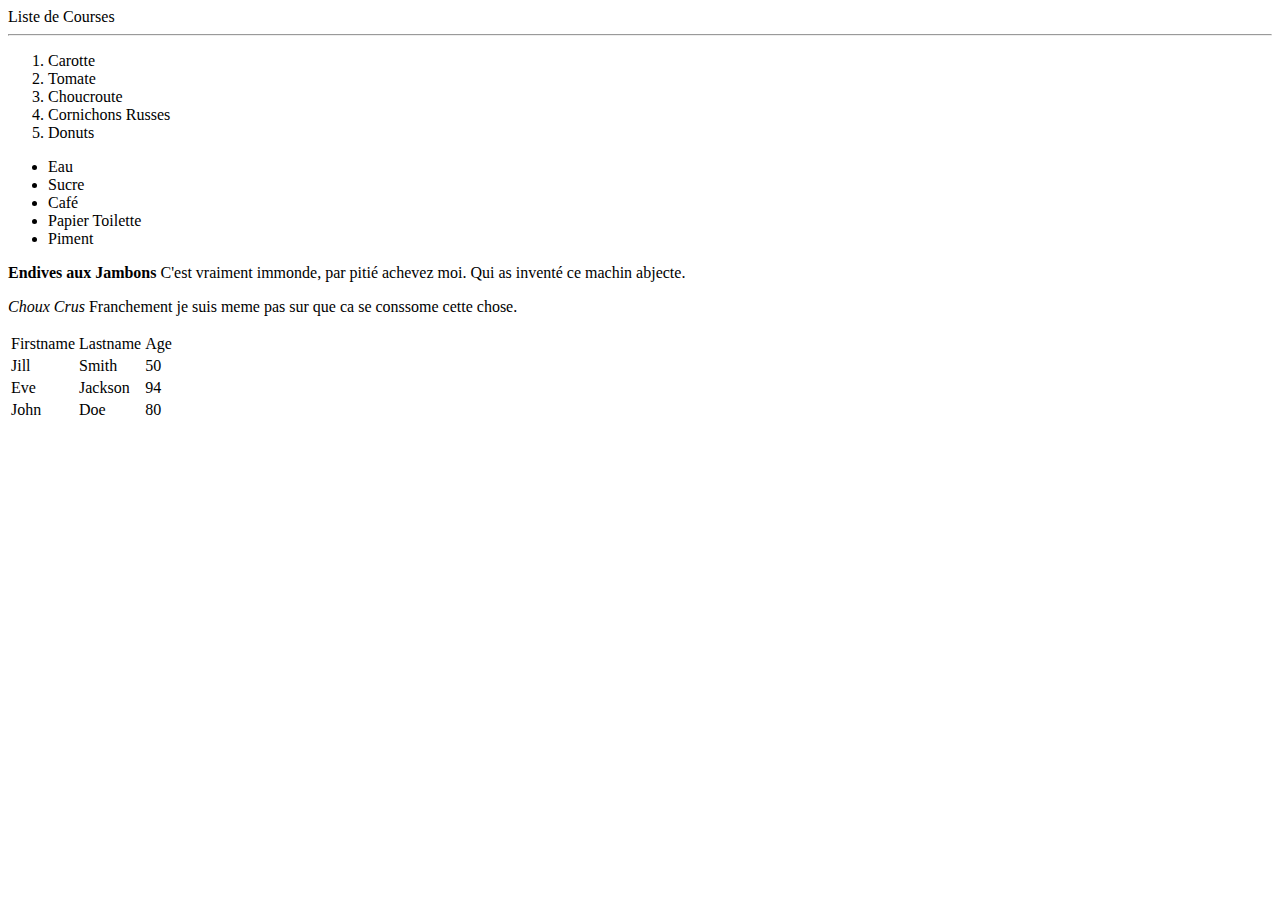
<file: exo.html>
<!DOCTYPE html>
<html lang="fr">
<head>
    <meta charset="UTF-8">
    <meta name="viewport" content="width=device-width, initial-scale=1.0">
    <title>Liste de Courses</title>
</head>
<body>
    <hi>Liste de Courses</hi>
    <hr>
    <ol>
        <li>Carotte</li>
        <li>Tomate</li>
        <li>Choucroute</li>
        <li>Cornichons Russes</li>
        <li>Donuts</li>
    </ol>
    <ul>
        <li>Eau</li>
        <li>Sucre</li>
        <li>Café</li>
        <li>Papier Toilette</li>
        <li>Piment</li>
    </ul>
    <p>
        <strong>Endives aux Jambons</strong>
        C'est vraiment immonde, par pitié achevez moi. Qui as inventé ce machin abjecte.
    </p>


    <p>
        <em>Choux Crus</em>
        Franchement je suis meme pas sur que ca se conssome cette chose.
    </p>
    



    <table>
        <tr>
            <td>Firstname</td>
            <td>Lastname</td>
            <td>Age</td>
        </tr>
        <tr>
            <td>Jill</td>
            <td>Smith</td>
            <td>50</td>
        </tr>
        <tr>
            <td>Eve</td>
            <td>Jackson</td>
            <td>94</td>
        </tr>
        <tr>
            <td>John</td>
            <td>Doe</td>
            <td>80</td>
        </tr>
    </table>

</body>
</html>
</file>
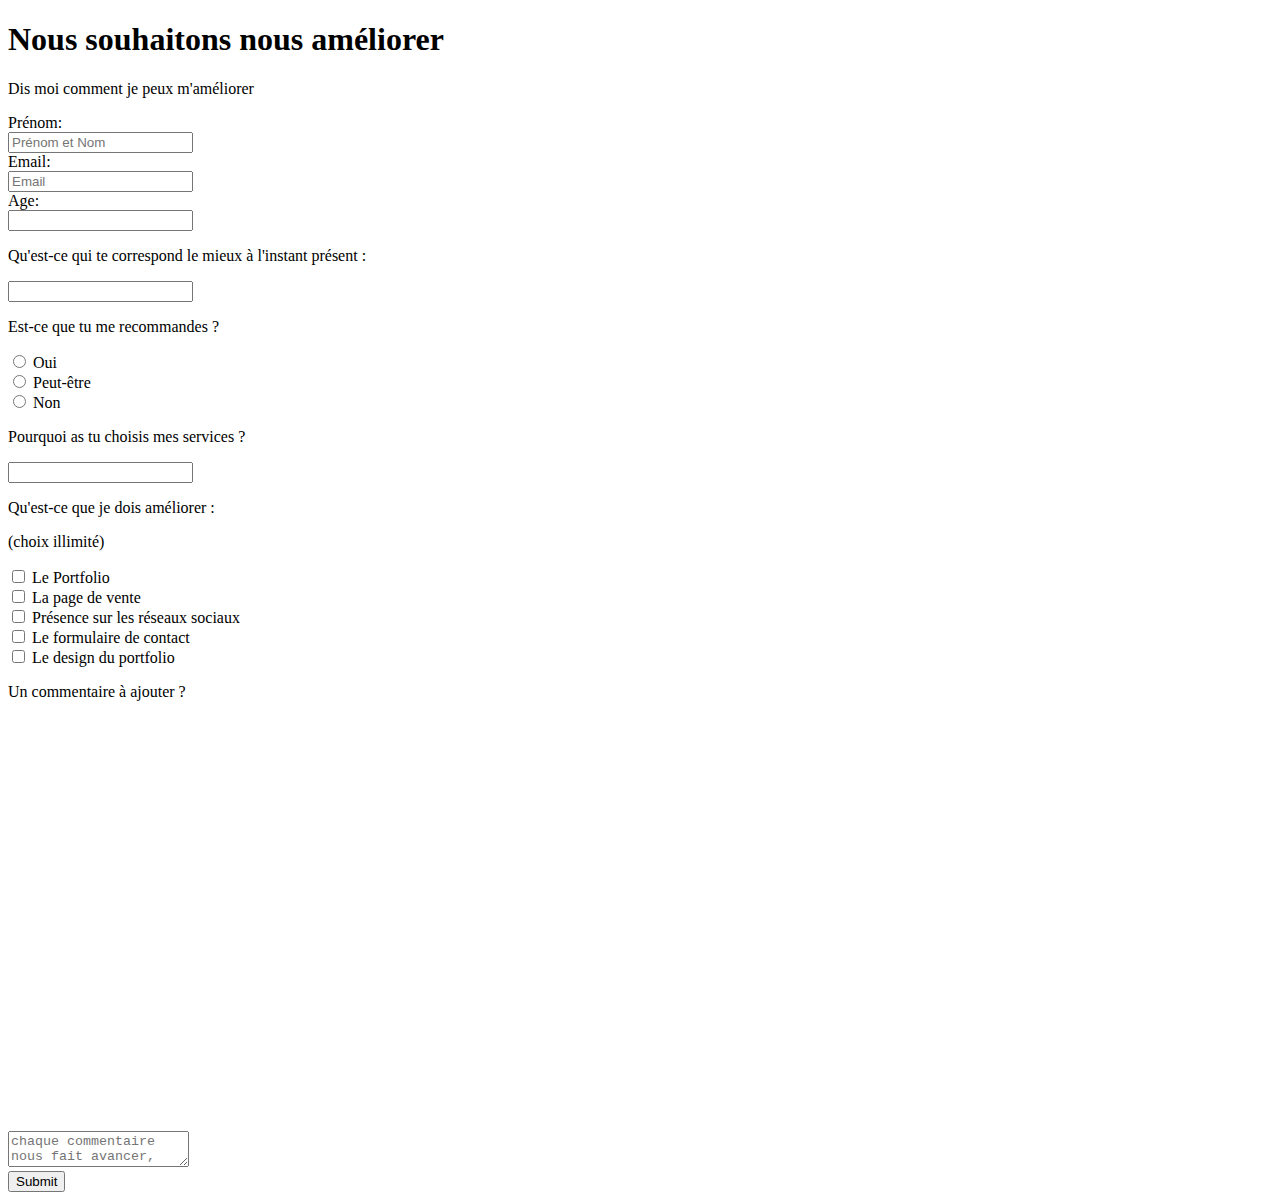
<file: Exos/contact.html>
<!DOCTYPE html>
<html lang="en">
<head>
    <meta charset="UTF-8">
    <meta name="viewport" content="width=device-width, initial-scale=1.0">
    <title>Contact</title>
</head>
<body>
    <h1><strong>Nous souhaitons nous améliorer</strong></h1>
    <p>Dis moi comment je peux m'améliorer</p>
    <!-- Nom Prénom Menu -->
    <form>
        <label for="fname">Prénom:</label><br>
        <input type="text" placeholder="Prénom et Nom" id="fname" name="fname"><br>
        <label for="lname">Email:</label><br>
        <input type="text" placeholder="Email" id="lname" name="lname">
    </form>
    <!-- Age menu -->
        <form>
            <label for="lname">Age:</label><br>
        <input type="number" id="age" name="age">
        </form>
    <p>Qu'est-ce qui te correspond le mieux à l'instant présent :</p>
    <!-- Choix de statut -->
    <form>
        <input list="statut">
        <datalist id="statut">
        <option value="Employé">
        <option value="Je ne préfère rien dire">
        <option value="Autre">
        <option value="Profession libérale">
        <option value="Etudiant">
        </datalist>
    </form>
    <p>Est-ce que tu me recommandes ?</p>
    <!-- Choix de réponse -->
    <form>
        <input type="radio" id="oui" name="choix" value="oui">
        <label for="oui">Oui</label><br>
        <input type="radio" id="Peut-être" name="choix" value="Peut-être">
        <label for="Peut-être">Peut-être</label><br>
        <input type="radio" id="non" name="choix" value="non">
        <label for="non">Non</label><br>
    </form>
    <p>Pourquoi as tu choisis mes services ?</p>
    <form>
        <input list="statut">
        <datalist id="statut">
        <option value="Pour ce que je propose">
        <option value="Pour les différents projets réalisés">
        <option value="Par recommandation">
        <option value="Le fait d'etre transparent avec ma communauté">
        </datalist>
    </form>
    <p>Qu'est-ce que je dois améliorer :</p>
    <p>(choix illimité)</p>
    <!-- Comment s'améliorer -->
    <form>
        <input type="checkbox" id="vehicle1" name="vehicle1" value="portfolio">
        <label for="vehicle1"> Le Portfolio</label><br>
        <input type="checkbox" id="vehicle2" name="vehicle2" value="Car">
        <label for="vehicle2"> La page de vente</label><br>
        <input type="checkbox" id="choice3" name="choice3" value="choice3">
        <label for="choice3"> Présence sur les réseaux sociaux</label><br>
        <input type="checkbox" id="choice4" name="choice4" value="choice4">
        <label for="choice4"> Le formulaire de contact</label><br>
        <input type="checkbox" id="choice5" name="choice5" value="choice5">
        <label for="choice5"> Le design du portfolio</label><br>
    </form>
    <p> Un commentaire à ajouter ?</p>
    
    <textarea placeholder="chaque commentaire nous fait avancer, alors n'hésite pas."></textarea>
        
    <iframe src="https://www.google.com/maps/embed?pb=!1m18!1m12!1m3!1d12005.240802085944!2d5.004270535740558!3d45.585607479324935!2m3!1f0!2f0!3f0!3m2!1i1024!2i768!4f13.1!3m3!1m2!1s0x47f4da12b7432575%3A0xba66f992f14a3154!2s38540%20Saint-Just-Chaleyssin!5e0!3m2!1sfr!2sfr!4v1605782208250!5m2!1sfr!2sfr" width="600" height="450" frameborder="0" style="border:0;" allowfullscreen="" aria-hidden="false" tabindex="0"></iframe>




    <!-- Bouton envoyer -->
        <form action="/action_page.php">
            <input type="submit" value="Submit">
            </form>
</body>
</html>
</file>
